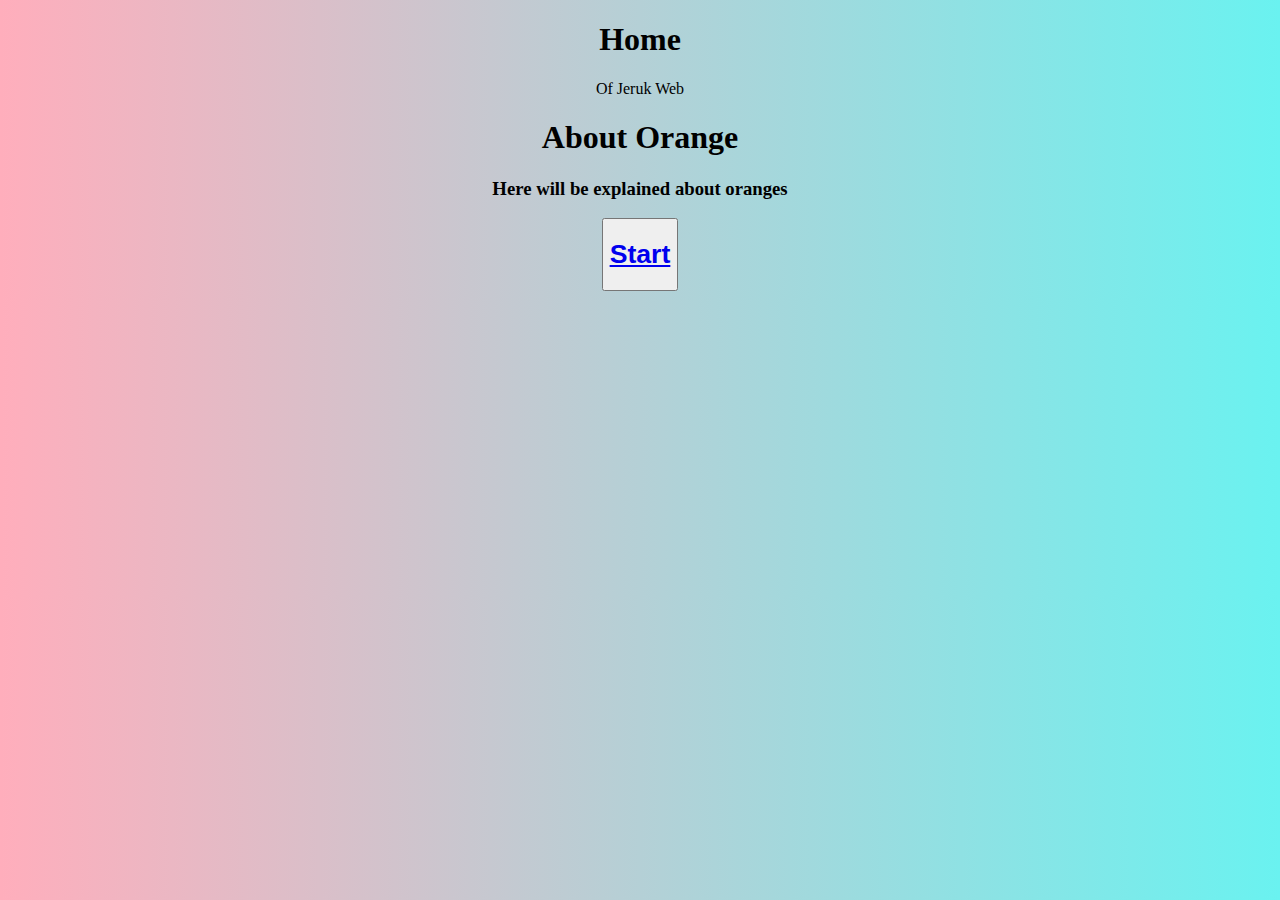
<file: index.html>
<!DOCTYPE html>
<html lang="en">
<head>
    <meta charset="UTF-8">
    <meta http-equiv="X-UA-Compatible" content="IE=edge">
    <meta name="viewport" content="width=device-width, initial-scale=1.0">
    <title>Home</title>
<link href="https://cdn.jsdelivr.net/npm/bootstrap@5.2.0/dist/css/bootstrap.min.css" rel="stylesheet" integrity="sha384-gH2yIJqKdNHPEq0n4Mqa/HGKIhSkIHeL5AyhkYV8i59U5AR6csBvApHHNl/vI1Bx" crossorigin="anonymous">
<script src="https://cdn.jsdelivr.net/npm/bootstrap@5.2.0/dist/js/bootstrap.bundle.min.js" integrity="sha384-A3rJD856KowSb7dwlZdYEkO39Gagi7vIsF0jrRAoQmDKKtQBHUuLZ9AsSv4jD4Xa" crossorigin="anonymous"></script>
<link rel="stylesheet" href="Jeruk Web/css/Home.css">

</head>
<body>
    <div class="container-fluid p-5 bg-danger text-white text-center">
        <h1>Home</h1>
        <p>Of Jeruk Web</p> 
      </div>
        
      <div class="container mt-5">
        <div class="row">
          <div class="col-sm-4">
            <h3></h3>
            <p></p>
            <p></p>
          </div>
          <div class="col-sm-4">
            <h1>About Orange</h1>
            <p><h3>Here will be explained about oranges</h3></p>
          </div>
          <div class="col-sm-4">
            <h3></h3>        
            <p></p>
            <p></p>
          </div>
        </div>
      </div>
      <button><a href="Jeruk Web/index.php"><h1>Start</h1></a></button>
</body>
</html>
</file>
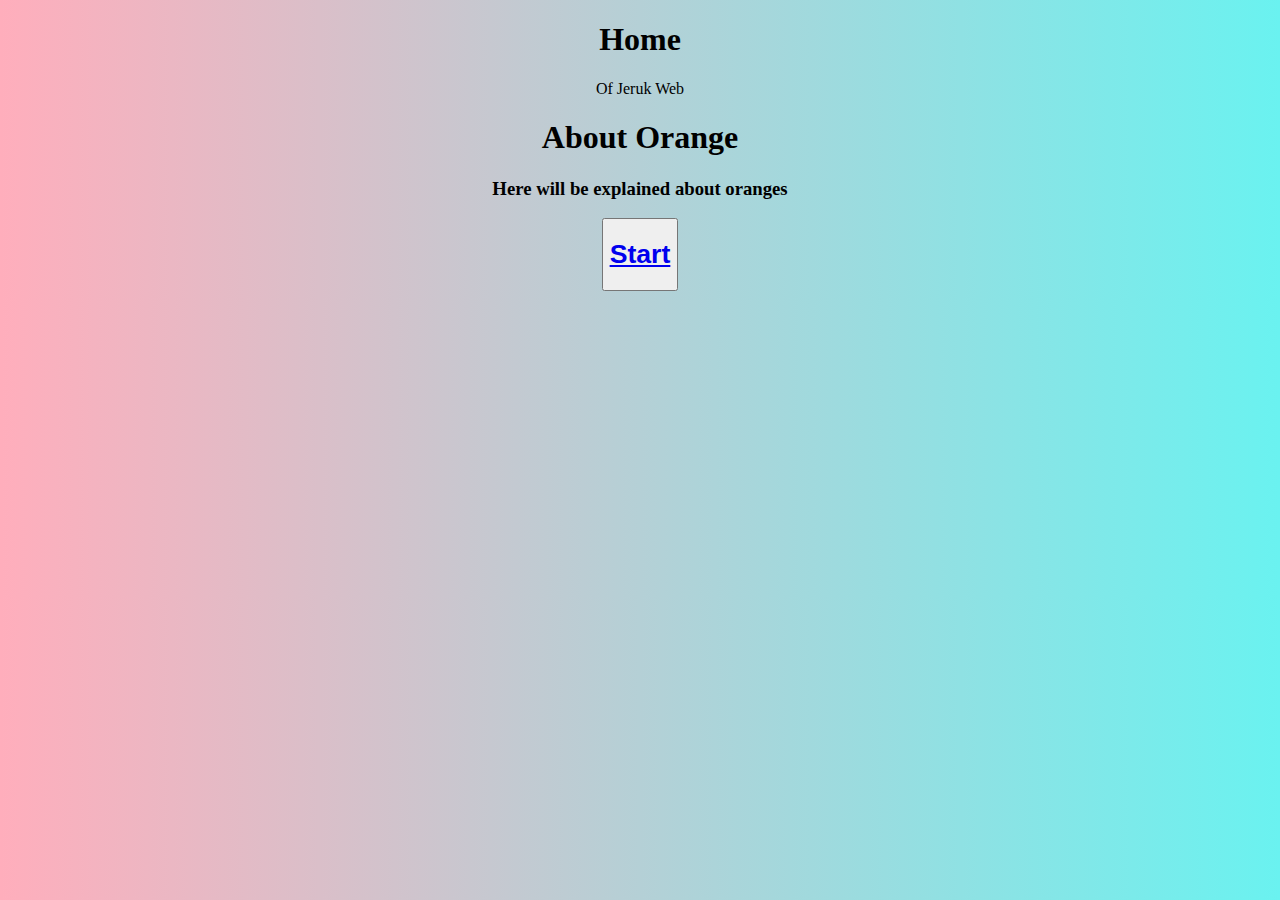
<file: Jeruk Web/index.html>
<!DOCTYPE html>
<html lang="en">
<head>
    <meta charset="UTF-8">
    <meta http-equiv="X-UA-Compatible" content="IE=edge">
    <meta name="viewport" content="width=device-width, initial-scale=1.0">
    <title>Home</title>
<link href="https://cdn.jsdelivr.net/npm/bootstrap@5.2.0/dist/css/bootstrap.min.css" rel="stylesheet" integrity="sha384-gH2yIJqKdNHPEq0n4Mqa/HGKIhSkIHeL5AyhkYV8i59U5AR6csBvApHHNl/vI1Bx" crossorigin="anonymous">
<script src="https://cdn.jsdelivr.net/npm/bootstrap@5.2.0/dist/js/bootstrap.bundle.min.js" integrity="sha384-A3rJD856KowSb7dwlZdYEkO39Gagi7vIsF0jrRAoQmDKKtQBHUuLZ9AsSv4jD4Xa" crossorigin="anonymous"></script>
<link rel="stylesheet" href="css/Home.css">

</head>
<body>
    <div class="container-fluid p-5 bg-danger text-white text-center">
        <h1>Home</h1>
        <p>Of Jeruk Web</p> 
      </div>
        
      <div class="container mt-5">
        <div class="row">
          <div class="col-sm-4">
            <h3></h3>
            <p></p>
            <p></p>
          </div>
          <div class="col-sm-4">
            <h1>About Orange</h1>
            <p><h3>Here will be explained about oranges</h3></p>
          </div>
          <div class="col-sm-4">
            <h3></h3>        
            <p></p>
            <p></p>
          </div>
        </div>
      </div>
      <button><a href="index.php"><h1>Start</h1></a></button>
</body>
</html>
</file>
<file: Jeruk Web/css/Home.css>
body {
    text-align: center;
    background-image: linear-gradient(to right, #ffaebc, #6af2f0);
    -webkit-text-size-adjust: 100%;
}
button {
    height: 50%;
    max-height: 50%;
}
</file>
